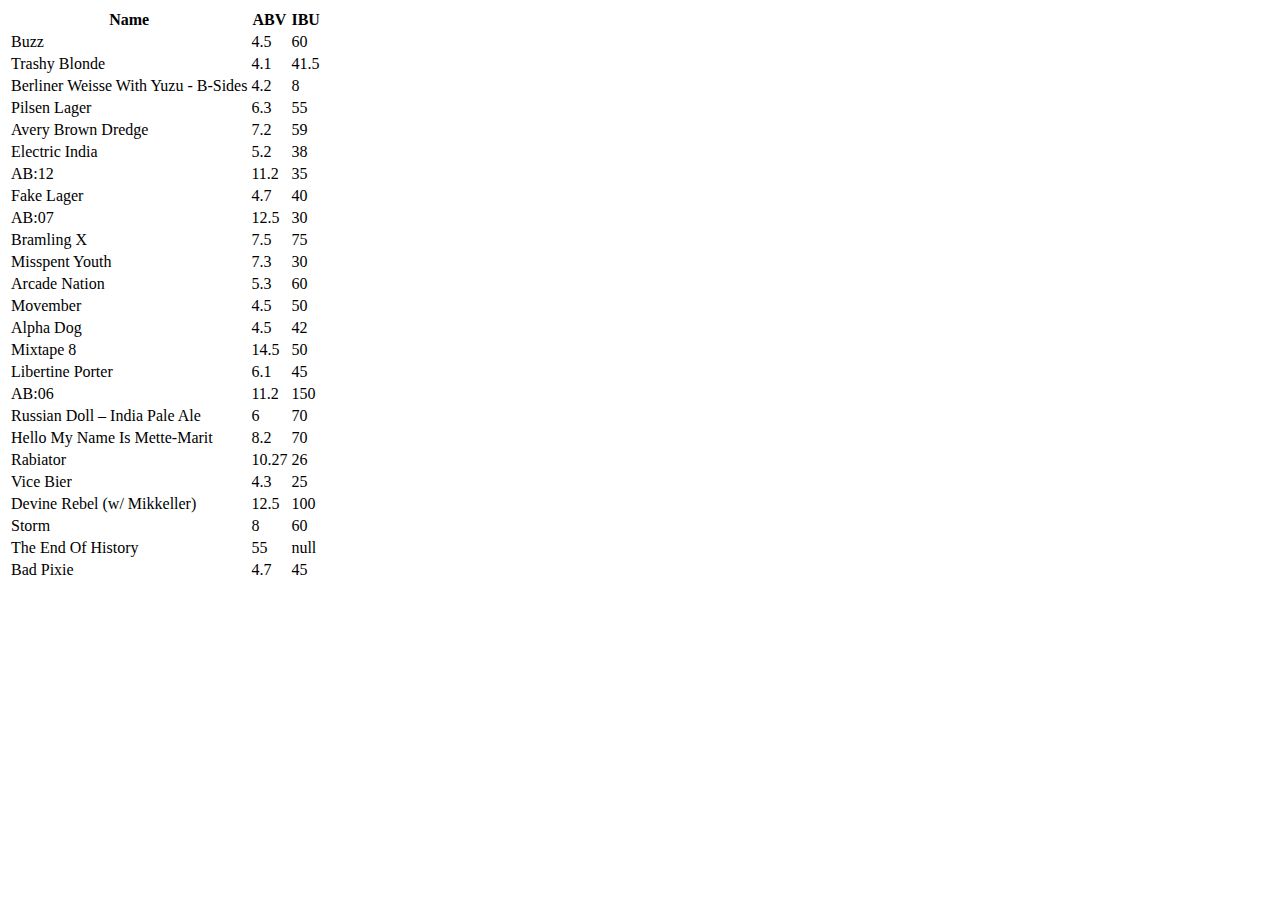
<file: ejerciciosFuncionesOrdenSuperior/index.html>
<!DOCTYPE html>
<html lang="en">
<head>
    <meta charset="UTF-8">
    <meta name="description" content="Higher order functions Exercises - MindHub Cohort-53">
    <meta name="viewport" content="width=device-width, initial-scale=1.0">
    <link rel="shortcut icon" href="./img/beer.png" type="image/x-icon">
    <title>Higher order functions Exercises</title>
</head>
<body>
    <main>
        <table>
            <thead>
                <th>Name</th>
                <th>ABV</th>
                <th>IBU</th>
            </thead>
            <tbody id="tbody">

            </tbody>

        </table>
    </main>


    <script src="./datos.js"></script>
    <script src="./index.js"></script>
</body>
</html>
</file>
